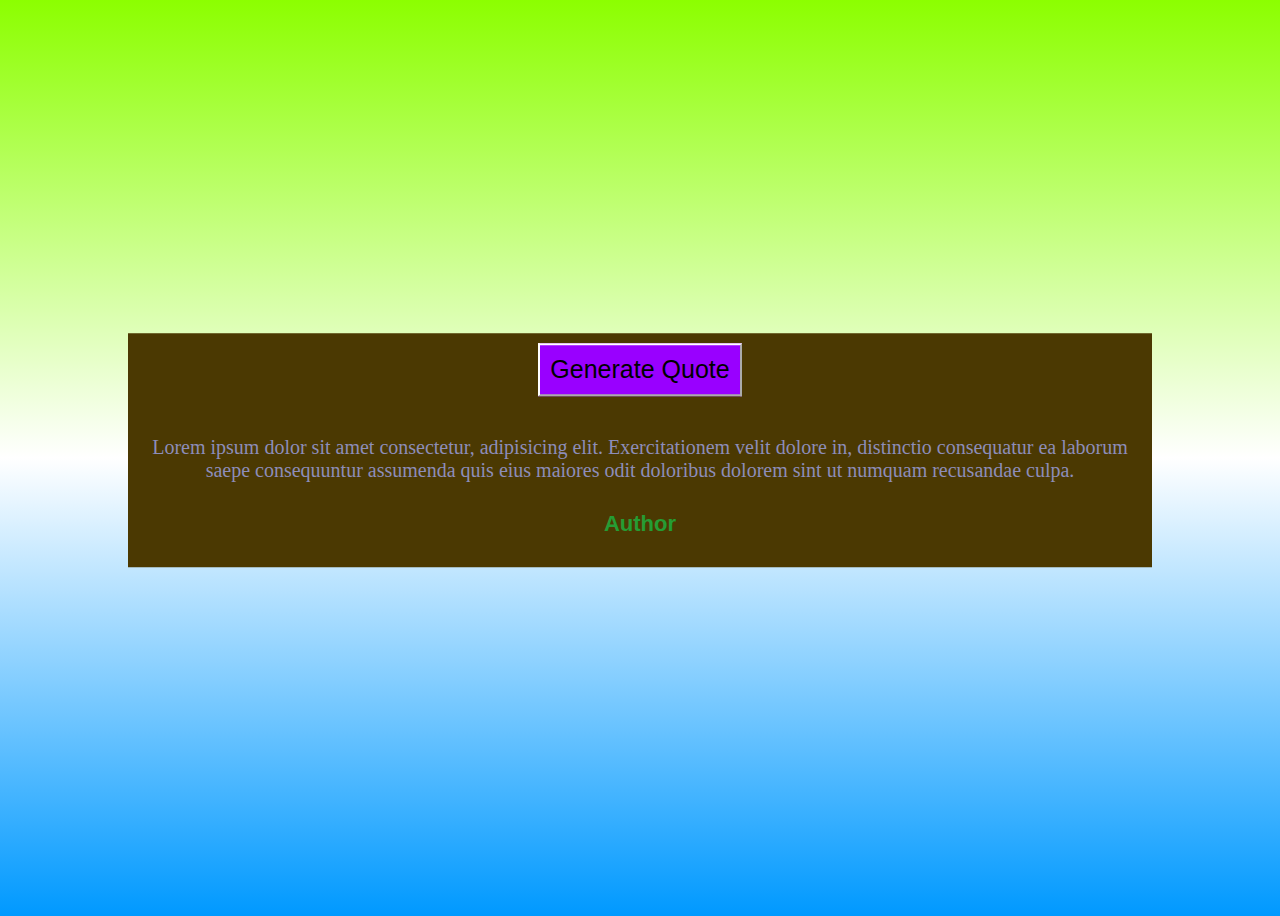
<file: index.html>
<!DOCTYPE html>
<html lang="en">
<head>
    <meta charset="UTF-8">
    <meta http-equiv="X-UA-Compatible" content="IE=edge">
    <meta name="viewport" content="width=device-width, initial-scale=1.0">
    <link rel="stylesheet" href="./style.css">
    <script src="./script.js" defer></script>
    <title>Quote Generator</title>
</head>
<body>
    <div class="container">
        <div class="quoteContainer">
            <button id="generatequote">Generate Quote</button>
            <p id="quote">Lorem ipsum dolor sit amet consectetur, adipisicing elit. Exercitationem velit dolore in, distinctio consequatur ea laborum saepe consequuntur assumenda quis eius maiores odit doloribus dolorem sint ut numquam recusandae culpa.</p>
            <h4 id="author">Author</h4>
        </div>
    </div>
</body>
</html>
</file>
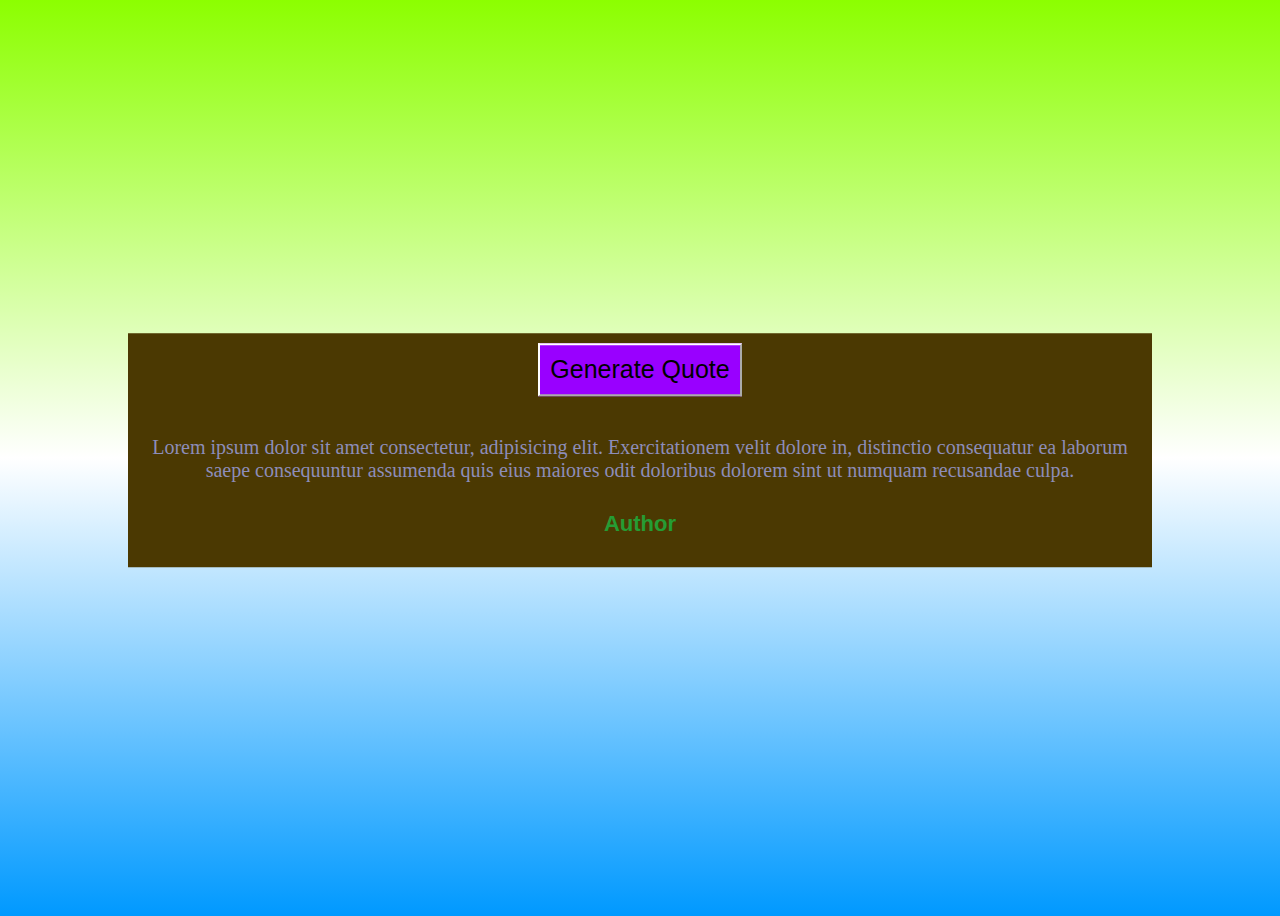
<file: 15.04.2022.gece.html>
<!DOCTYPE html>
<html lang="en">
<head>
    <meta charset="UTF-8">
    <meta http-equiv="X-UA-Compatible" content="IE=edge">
    <meta name="viewport" content="width=device-width, initial-scale=1.0">
    <link rel="stylesheet" href="/15.04.2022.gece.css">
    <script src="/15.04.2022.gece.js" defer></script>
    <title>Quote Generator</title>
</head>
<body>
    <div class="container">
        <div class="quoteContainer">
            <button id="generatequote">Generate Quote</button>
            <p id="quote">Lorem ipsum dolor sit amet consectetur, adipisicing elit. Exercitationem velit dolore in, distinctio consequatur ea laborum saepe consequuntur assumenda quis eius maiores odit doloribus dolorem sint ut numquam recusandae culpa.</p>
            <h4 id="author">Author</h4>
        </div>
    </div>
</body>
</html>
</file>
<file: style.css>
body {
    background-image: linear-gradient(rgb(140, 255, 0),white,rgb(0, 153, 255));
    height: 100vh;
}
.quoteContainer {
    background-color: rgb(75, 57, 2);
    color: rgb(141, 141, 185);
    text-align: center;
    position: absolute;
    top: 50%;
    left: 50%;
    transform: translate(-50%,-50%);
    width: 80%;
}
#generatequote {
    background-color: rgb(153, 0, 255);
    border-color: white;
    cursor: pointer;
    font-size: 25px;
    padding: 10px;
    margin: 10px 10px 20px;
    outline: none;
    transition: 0.2s;
}
#generatequote:hover {
    background-color: white;
    border-color: rgb(0, 119, 255);
}
#quote{
    font-size: 20px;
}
#author {
    color: rgba(0, 255, 102, 0.508);
    font-weight: bold;
    font-size:22px;
    font-family: Arial, Helvetica, sans-serif;
}
</file>
<file: 15.04.2022.gece.css>
body {
    background-image: linear-gradient(rgb(140, 255, 0),white,rgb(0, 153, 255));
    height: 100vh;
}
.quoteContainer {
    background-color: rgb(75, 57, 2);
    color: rgb(141, 141, 185);
    text-align: center;
    position: absolute;
    top: 50%;
    left: 50%;
    transform: translate(-50%,-50%);
    width: 80%;
}
#generatequote {
    background-color: rgb(153, 0, 255);
    border-color: white;
    cursor: pointer;
    font-size: 25px;
    padding: 10px;
    margin: 10px 10px 20px;
    outline: none;
    transition: 0.2s;
}
#generatequote:hover {
    background-color: white;
    border-color: rgb(0, 119, 255);
}
#quote{
    font-size: 20px;
}
#author {
    color: rgba(0, 255, 102, 0.508);
    font-weight: bold;
    font-size:22px;
    font-family: Arial, Helvetica, sans-serif;
}
</file>
